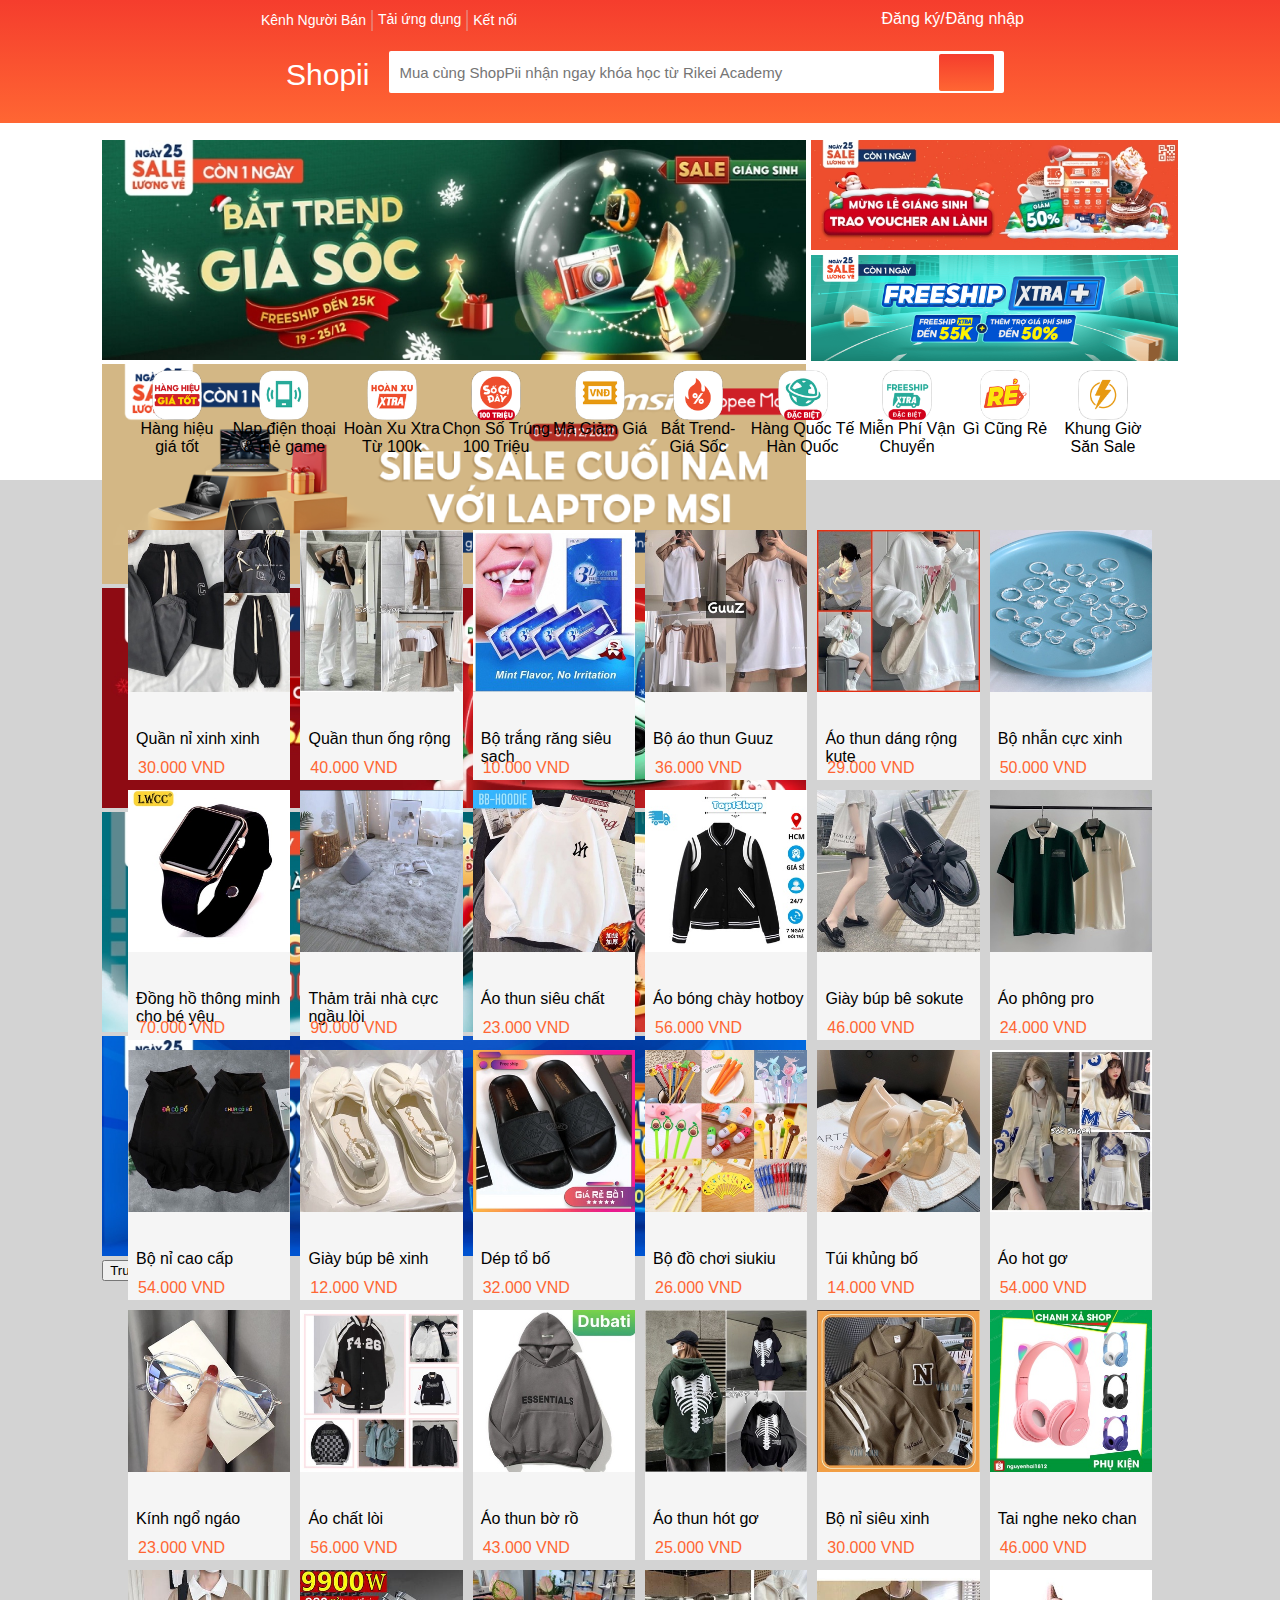
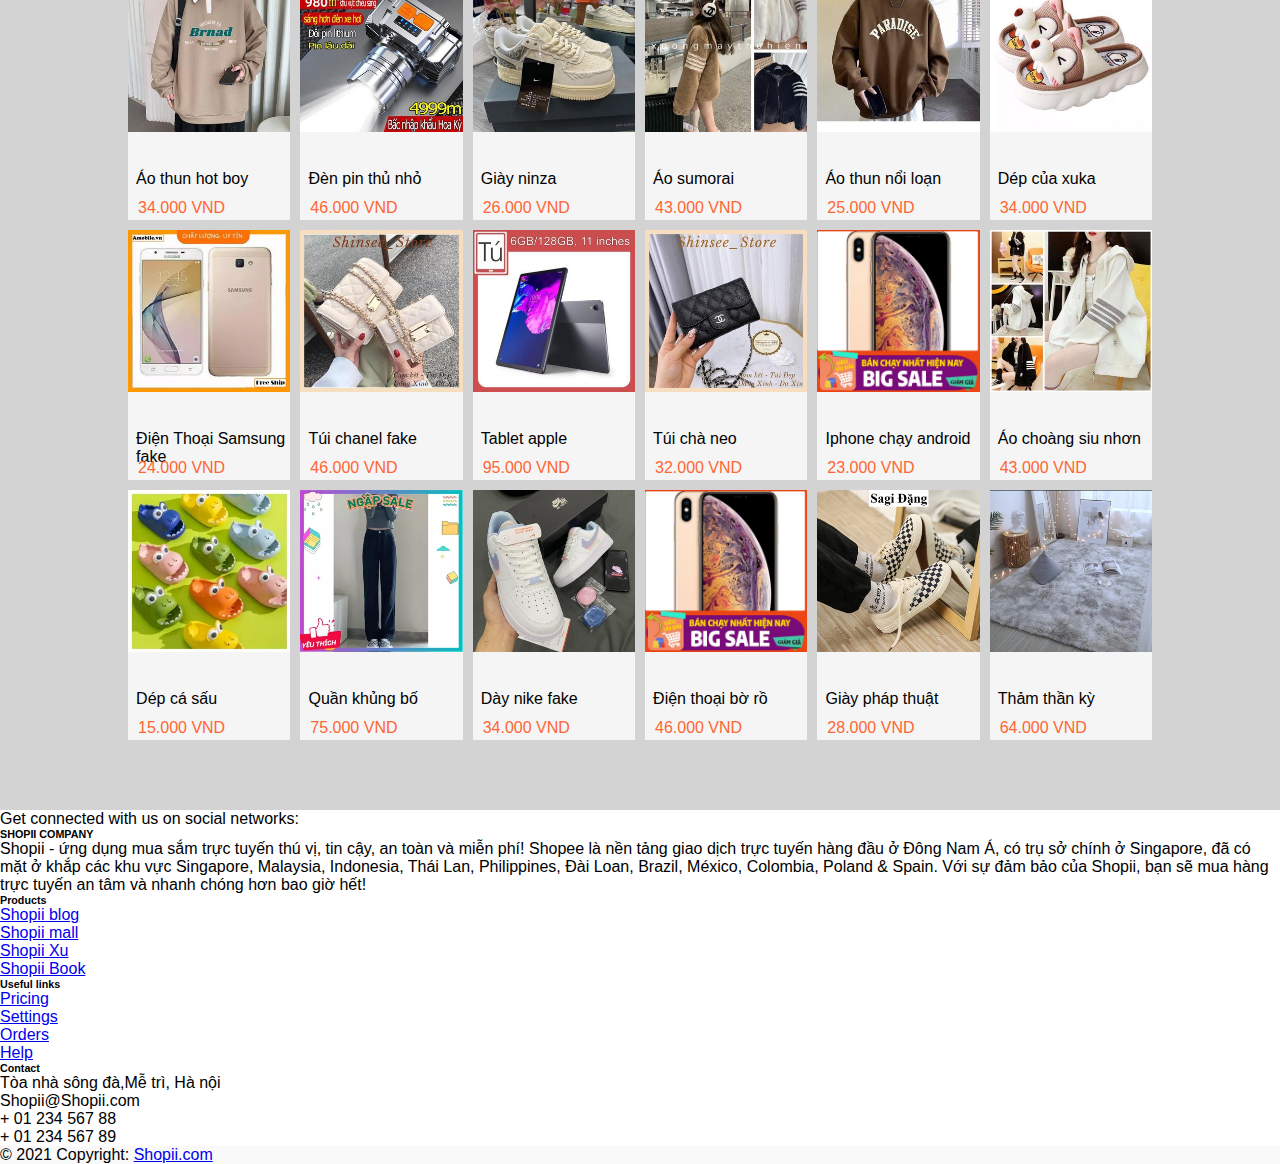
<file: Index.html>
<!DOCTYPE html>
<html lang="en">
<head>
    <meta charset="UTF-8">
    <meta http-equiv="X-UA-Compatible" content="IE=edge">
    <meta name="viewport" content="width=device-width, initial-scale=1.0">
    <title>Document</title>
    <link rel="stylesheet" href="style.css">
    <link rel="stylesheet" href="https://cdnjs.cloudflare.com/ajax/libs/font-awesome/6.2.1/css/all.min.css"
          integrity="sha512-MV7K8+y+gLIBoVD59lQIYicR65iaqukzvf/nwasF0nqhPay5w/9lJmVM2hMDcnK1OnMGCdVK+iQrJ7lzPJQd1w=="
          crossorigin="anonymous" referrerpolicy="no-referrer"/>
    <script
            src="https://cdn.jsdelivr.net/npm/bootstrap@5.2.2/dist/js/bootstrap.bundle.min.js"
            integrity="sha384-OERcA2EqjJCMA+/3y+gxIOqMEjwtxJY7qPCqsdltbNJuaOe923+mo//f6V8Qbsw3"
            crossorigin="anonymous"
    ></script>
    <link
            href="https://cdn.jsdelivr.net/npm/bootstrap@5.2.2/dist/css/bootstrap.min.css"
            rel="stylesheet"
            integrity="sha384-Zenh87qX5JnK2Jl0vWa8Ck2rdkQ2Bzep5IDxbcnCeuOxjzrPF/et3URy9Bv1WTRi"
            crossorigin="anonymous"
    />

</head>
<body>

<!--    Đây là phần đầu website-->
<div class="header">
    <div style="margin: auto;width: 60%">
        <div class="header-top" style="display: flex;width: 100%;justify-content: space-between">
            <div style="display: flex;">
                <div style="border-right: 2px solid rgba(214, 206, 206, 0.361);line-height: 1.2;"><a href="">Kênh Người
                    Bán</a></div>
                <div style="border-right: 2px solid rgba(214, 206, 206, 0.361);"><a href="">Tải ứng dụng </a></div>
                <div style="margin-left: 5px;color: white;font-size: 14px;line-height: 1.5;">Kết nối</div>
               <a href="https://www.facebook.com/"> <i style="line-height: 1.1;" class="fa-brands fa-facebook"></i></a>
               <a href="https://www.instagram.com/accounts/login/"> <i style="font-size: 18px;" class="fa-brands fa-square-instagram"></i></a>
            </div>

            <div style="display: flex;justify-self: flex-end"><i class="fa-solid fa-user-secret"></i>
                <div onclick="dangky()" style="color: white;margin-left: 20px;"  id="signUp">Đăng ký/</div>
                <div onclick="dangnhap()" style="color: white;margin-left: 1px;"  id="signIn">  Đăng nhập</div>
                <div style="color: white;margin-left: 1px;"  id="logOut">  Log Out</div>

            </div>

        </div>
        <div class="header-bottom" style="display: flex;align-items: center;width: 100%;">
            <div style="display: flex;margin-top: 15px;margin-left: 20px;"><i style="color: white;font-size: 45px;"
                                                                              class="fa-solid fa-bag-shopping"></i>
                <div style="font-size: 30px;color: white;line-height: 1.9;margin-left: 10px;">Shopii</div>
            </div>
            <div style="display: flex;align-items: center;width: 100%">
                <input id="timkiem" oninput="timKiem()" style="width:100%;height: 40px;margin-left: 20px;margin-right: 20px;margin-top: 10px;font-size: 15px;padding-left: 10px;border: none;outline: none;border-radius: 2px;"
                       placeholder="Mua cùng ShopPii nhận ngay khóa học từ Rikei Academy" type="text">
                <div style="width: 60px;height: 37px;background: linear-gradient(-180deg,#f53d2d,#f63);margin-top: 10px;margin-left: -85px;position: relative;border-radius: 2px;text-align: center;">
                    <i style="color: white;line-height: 1.9;font-size: 20px;"  class="fa-solid fa-magnifying-glass"></i>
                </div>
                <i onclick="products()" style="color: white;font-size: 25px;margin-left: 30px;cursor: pointer" class="fa-solid fa-cart-shopping"></i>
            </div>
        </div>
    </div>


</div>
<!--            // slidesShow-->
<div class="bodyWed" style="height: 2280px;width: 100%;background-color:lightgray ;margin-top: 130px">
    <div class="gioithieu"
         style="width: 100%;height: 350px;background-color: white;display: flex;flex-direction: column;align-items: center">

        <div style="width: 100%;height: 230px;display: flex;justify-content: center;margin-top: 10px">

            <div style="width:55%;">
                <div
                        id="carouselExampleInterval"
                        class="carousel slide"
                        data-bs-ride="carousel"
                        style="display:block ;"
                >

                    <div class="carousel-inner">
                        <div class="carousel-item" data-bs-interval="2500">
                            <img
                                    style="height: 220px; width: 100%"
                                    src="img/7e42ebe27d5ca6c66ee855642bfcfca1_xxhdpi (1).jpg"
                                    alt=""
                            />
                        </div>

                        <div class="carousel-item" data-bs-interval="2500">


                            <img src="img/ac8661f21b808505cffc5847b3d1523b_xxhdpi.png" height="220" width="100%"/>

                        </div>
                        <div class="carousel-item" data-bs-interval="2500">
                            <img
                                    style="height: 220px; width: 100%"
                                    src="img/75b81c01bab297130b746240fe88c0ed_xxhdpi.jpg"
                                    alt=""
                            />
                        </div>
                        <div class="carousel-item active" data-bs-interval="2500">


                            <img src="img/bac2d853bd7d3191d836e7309963b5e9_xxhdpi.jpg" height="220" width="100%"/>
                        </div>
                        <div class="carousel-item" data-bs-interval="2500">
                            <img
                                    style="height: 220px; width: 100%"
                                    src="img/528b7eb721b45a110e4ec3960ee68b5a_xxhdpi.jpg"
                                    alt=""
                            />
                        </div>
                        <button
                                class="carousel-control-prev"
                                type="button"
                                data-bs-target="#carouselExampleInterval"
                                data-bs-slide="prev"
                        >
                            <span class="carousel-control-prev-icon" aria-hidden="true"></span>
                            <span class="visually-hidden"
                            ><font style="vertical-align: inherit"
                            ><font style="vertical-align: inherit">Trước</font></font
                            ></span
                            >
                        </button>
                        <button
                                class="carousel-control-next"
                                type="button"
                                data-bs-target="#carouselExampleInterval"
                                data-bs-slide="next"
                        >
                            <span class="carousel-control-next-icon" aria-hidden="true"></span>
                            <span class="visually-hidden"
                            ><font style="vertical-align: inherit"
                            ><font style="vertical-align: inherit">Tiếp theo</font></font
                            ></span
                            >
                        </button>
                    </div>


                </div>

            </div>

            <div style="display: flex;flex-direction: column">

                <img style="height: 110px;margin-left: 5px" src="./img/18deef0b31f2708f914fab6d066124a0_xhdpi.jpg"
                     alt="">
                <img style="height: 106px;margin-left: 5px;margin-top: 5px"
                     src="./img/80a762b155e26f39c88a8ea143a9d059_xhdpi.png" alt="">

            </div>
        </div>
        <div id="listImg" style="width: 80%;height: 50px;display: flex">
            <div class="sun"><img src="./img/8d6d5ee795e7675fed39d31ba04c3b92_xhdpi.png" alt="">
                <div style="text-align: center;">Hàng hiệu giá tốt</div>
            </div>
            <div class="sun"><img src="./img/9df57ba80ca225e67c08a8a0d8cc7b85_xhdpi.png" alt="">
                <div style="text-align: center;">Nạp điện thoại & thẻ game</div>
            </div>
            <div class="sun"><img src="./img/21a4856d1fecd4eda143748661315dba_xhdpi.png" alt="">
                <div style="text-align: center;">Hoàn Xu Xtra Từ 100k</div>
            </div>
            <div class="sun"><img src="./img/35a9ed05969cbeb71f4ef7ca622ee3eb_xhdpi.png" alt="">
                <div style="text-align: center;">Chọn Số Trúng 100 Triệu</div>
            </div>
            <div class="sun"><img src="./img/80dcfaf633608774229c32d8058b84e5_xhdpi.png" alt="">
                <div style="text-align: center;">Mã Giảm Giá</div>
            </div>
            <div class="sun"><img src="./img/1975fb1af4ae3c22878d04f6f440b6f9_xhdpi.png" alt="">
                <div style="text-align: center;">Bắt Trend-Giá Sốc</div>
            </div>
            <div class="sun"><img src="./img/29961f92098bc9153b88332110a91c87_xhdpi.png" alt="">
                <div style="text-align: center;">Hàng Quốc Tế Hàn Quốc</div>
            </div>
            <div class="sun"><img src="./img/a8d76bca057ba0b117dcf8e1ef068d16_xhdpi.png" alt="">
                <div style="text-align: center;">Miễn Phí Vận Chuyển</div>
            </div>
            <div class="sun"><img src="./img/b3535d7e56c58c4ebe9a87672d38cc5e_xhdpi.png" alt="">
                <div style="text-align: center;">Gì Cũng Rẻ</div>
            </div>
            <div class="sun"><img src="./img/e4a404283b3824c211c1549aedd28d5f_xhdpi.png" alt="">
                <div style="text-align: center;">Khung Giờ Săn Sale</div>
            </div>


        </div>

    </div>

<!--    Đây là danh mục các sản phẩm-->
    <div class="contentItem">


    </div>


</div>


<!--phần đuôi website-->
<div class="footer">
    <footer class="text-center text-lg-start bg-white text-muted">
        <!-- Section: Social media -->
        <section class="d-flex justify-content-center justify-content-lg-between p-4 border-bottom">
            <!-- Left -->
            <div class="me-5 d-none d-lg-block">
                <span>Get connected with us on social networks:</span>
            </div>
            <!-- Left -->

            <!-- Right -->
            <div>
                <a href="" class="me-4 link-secondary">
                    <i class="fab fa-facebook-f"></i>
                </a>
                <a href="" class="me-4 link-secondary">
                    <i class="fab fa-twitter"></i>
                </a>
                <a href="" class="me-4 link-secondary">
                    <i class="fab fa-google"></i>
                </a>
                <a href="" class="me-4 link-secondary">
                    <i class="fab fa-instagram"></i>
                </a>
                <a href="" class="me-4 link-secondary">
                    <i class="fab fa-linkedin"></i>
                </a>
                <a href="" class="me-4 link-secondary">
                    <i class="fab fa-github"></i>
                </a>
            </div>
            <!-- Right -->
        </section>
        <!-- Section: Social media -->

        <!-- Section: Links  -->
        <section class="">
            <div class="container text-center text-md-start mt-5">
                <!-- Grid row -->
                <div class="row mt-3">
                    <!-- Grid column -->
                    <div class="col-md-3 col-lg-4 col-xl-3 mx-auto mb-4">
                        <!-- Content -->
                        <h6 class="text-uppercase fw-bold mb-4">
                            <i class="fas fa-gem me-3 text-secondary"></i>SHOPII COMPANY
                        </h6>
                        <p>
                            Shopii - ứng dụng mua sắm trực tuyến thú vị, tin cậy, an toàn và miễn phí! Shopee là nền tảng giao dịch trực tuyến hàng đầu ở Đông Nam Á, có trụ sở chính ở Singapore, đã có mặt ở khắp các khu vực Singapore, Malaysia, Indonesia, Thái Lan, Philippines, Đài Loan, Brazil, México, Colombia, Poland & Spain. Với sự đảm bảo của Shopii, bạn sẽ mua hàng trực tuyến an tâm và nhanh chóng hơn bao giờ hết!
                        </p>
                    </div>
                    <!-- Grid column -->

                    <!-- Grid column -->
                    <div class="col-md-2 col-lg-2 col-xl-2 mx-auto mb-4">
                        <!-- Links -->
                        <h6 class="text-uppercase fw-bold mb-4">
                            Products
                        </h6>
                        <p>
                            <a href="#!" class="text-reset">Shopii blog</a>
                        </p>
                        <p>
                            <a href="#!" class="text-reset">Shopii mall</a>
                        </p>
                        <p>
                            <a href="#!" class="text-reset">Shopii Xu</a>
                        </p>
                        <p>
                            <a href="#!" class="text-reset">Shopii Book</a>
                        </p>
                    </div>
                    <!-- Grid column -->

                    <!-- Grid column -->
                    <div class="col-md-3 col-lg-2 col-xl-2 mx-auto mb-4">
                        <!-- Links -->
                        <h6 class="text-uppercase fw-bold mb-4">
                            Useful links
                        </h6>
                        <p>
                            <a href="#!" class="text-reset">Pricing</a>
                        </p>
                        <p>
                            <a href="#!" class="text-reset">Settings</a>
                        </p>
                        <p>
                            <a href="#!" class="text-reset">Orders</a>
                        </p>
                        <p>
                            <a href="#!" class="text-reset">Help</a>
                        </p>
                    </div>
                    <!-- Grid column -->

                    <!-- Grid column -->
                    <div class="col-md-4 col-lg-3 col-xl-3 mx-auto mb-md-0 mb-4">
                        <!-- Links -->
                        <h6 class="text-uppercase fw-bold mb-4">Contact</h6>
                        <p><i class="fas fa-home me-3 text-secondary"></i> Tòa nhà sông đà,Mễ trì, Hà nội</p>
                        <p>
                            <i class="fas fa-envelope me-3 text-secondary"></i>
                            Shopii@Shopii.com
                        </p>
                        <p><i class="fas fa-phone me-3 text-secondary"></i> + 01 234 567 88</p>
                        <p><i class="fas fa-print me-3 text-secondary"></i> + 01 234 567 89</p>
                    </div>
                    <!-- Grid column -->
                </div>
                <!-- Grid row -->
            </div>
        </section>
        <!-- Section: Links  -->

        <!-- Copyright -->
        <div class="text-center p-4" style="background-color: rgba(0, 0, 0, 0.025);">
            © 2021 Copyright:
            <a class="text-reset fw-bold" href="https://mdbootstrap.com/">Shopii.com</a>
        </div>
        <!-- Copyright -->
    </footer>
</div>
<!-- Footer -->

<!-- Footer -->


</div>


</body>
<script src="index.js"></script>

</html>
</file>
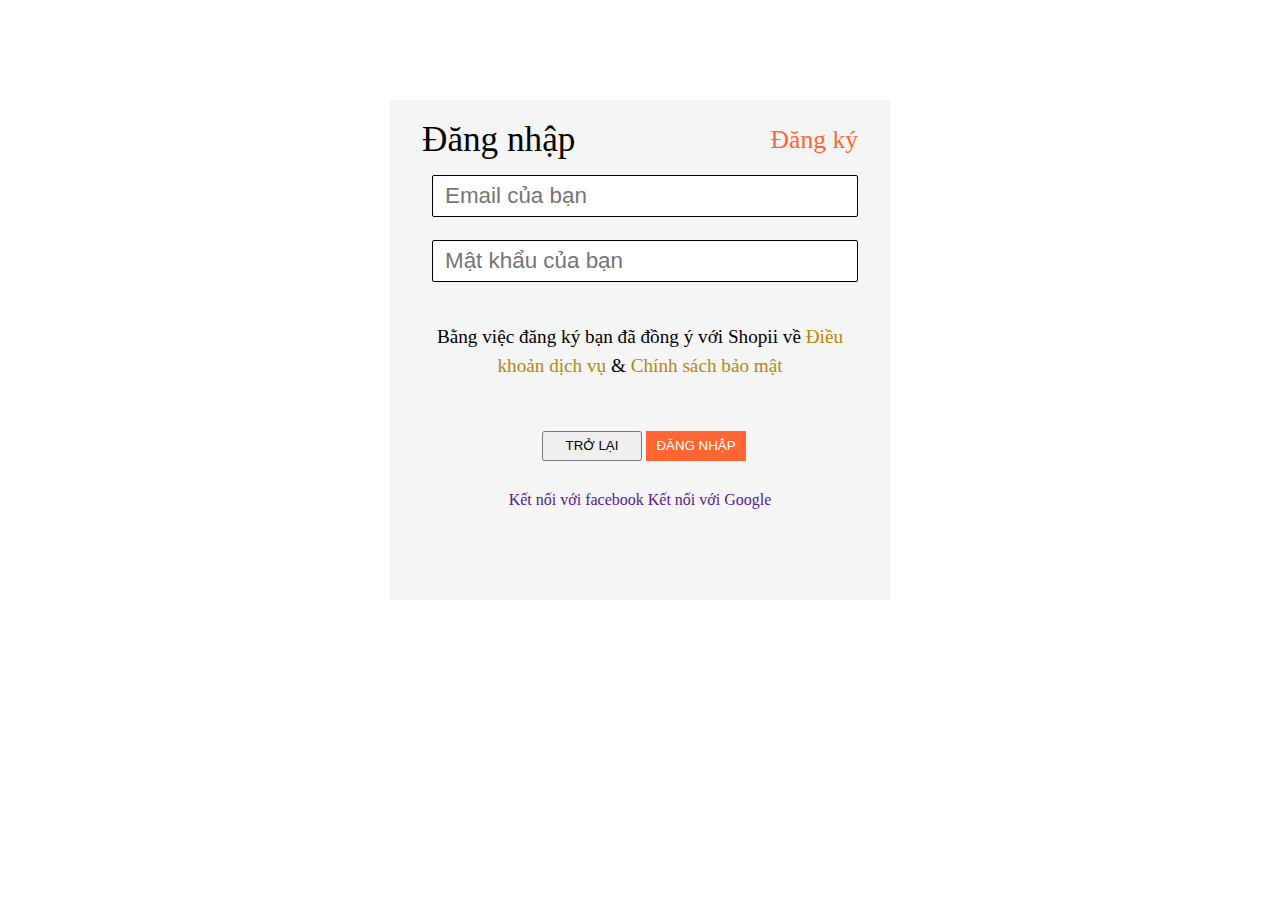
<file: login.html>
<!DOCTYPE html>
<html lang="en">
<head>
    <meta charset="UTF-8">
    <title>Title</title>
    <link rel="stylesheet" href="Register.css">
</head>
<link rel="stylesheet" href="https://cdnjs.cloudflare.com/ajax/libs/font-awesome/6.2.1/css/all.min.css"
      integrity="sha512-MV7K8+y+gLIBoVD59lQIYicR65iaqukzvf/nwasF0nqhPay5w/9lJmVM2hMDcnK1OnMGCdVK+iQrJ7lzPJQd1w=="
      crossorigin="anonymous" referrerpolicy="no-referrer"/>
<body>

<!--authen form-->
<div class="auth-form">
    <div class="auth-form_container">

        <div class="auth-form_header">
            <h3 class="auth-form_heading">Đăng nhập</h3>
            <span onclick="dangky()" style="cursor: pointer" class="auth-form_switch-btn">Đăng ký</span>
        </div>

        <div class="auth-form_form">
            <div class="auth-form_group">
                <input type="text" class="auth-form_input" id="email" placeholder="Email của bạn">
                <span id="emailerror">  Email không chính xác</span>
            </div>
            <div class="auth-form_group">
                <input type="password" class="auth-form_input" id="password" placeholder="Mật khẩu của bạn">
                <span id="passworderror">Mật khẩu phải lớn hơn 8 ký tự</span>
            </div>

        </div>
        <div class="auth-form_aside">
            <p class="auth-form_policy-text">Bằng việc đăng ký bạn đã đồng ý với Shopii về <a href="" class="auth-form_policy-link">Điều
                khoản dịch vụ</a> &
                <a href="" class="auth-form_policy-link">Chính sách bảo mật</a></p>
        </div>
        <div class="auth-form_control">
            <button onclick="trangchu()" class="btn">TRỞ LẠI</button>
            <button class="btn--primary" id="login">ĐĂNG NHẬP</button>
        </div>
    </div>


    <div class="auth-form_sosials">
        <a href="" class="btn btn--with-icon">
            <i class="fa-brands fa-square-facebook"></i>Kết nối với facebook
        </a>
        <a href="" class="btn btn--with-icon">
            <i class="fa-brands fa-square-google-plus"></i>Kết nối với Google
        </a>
    </div>
</div>

</body>

<script src="./Login.js"></script>

</html>
</file>
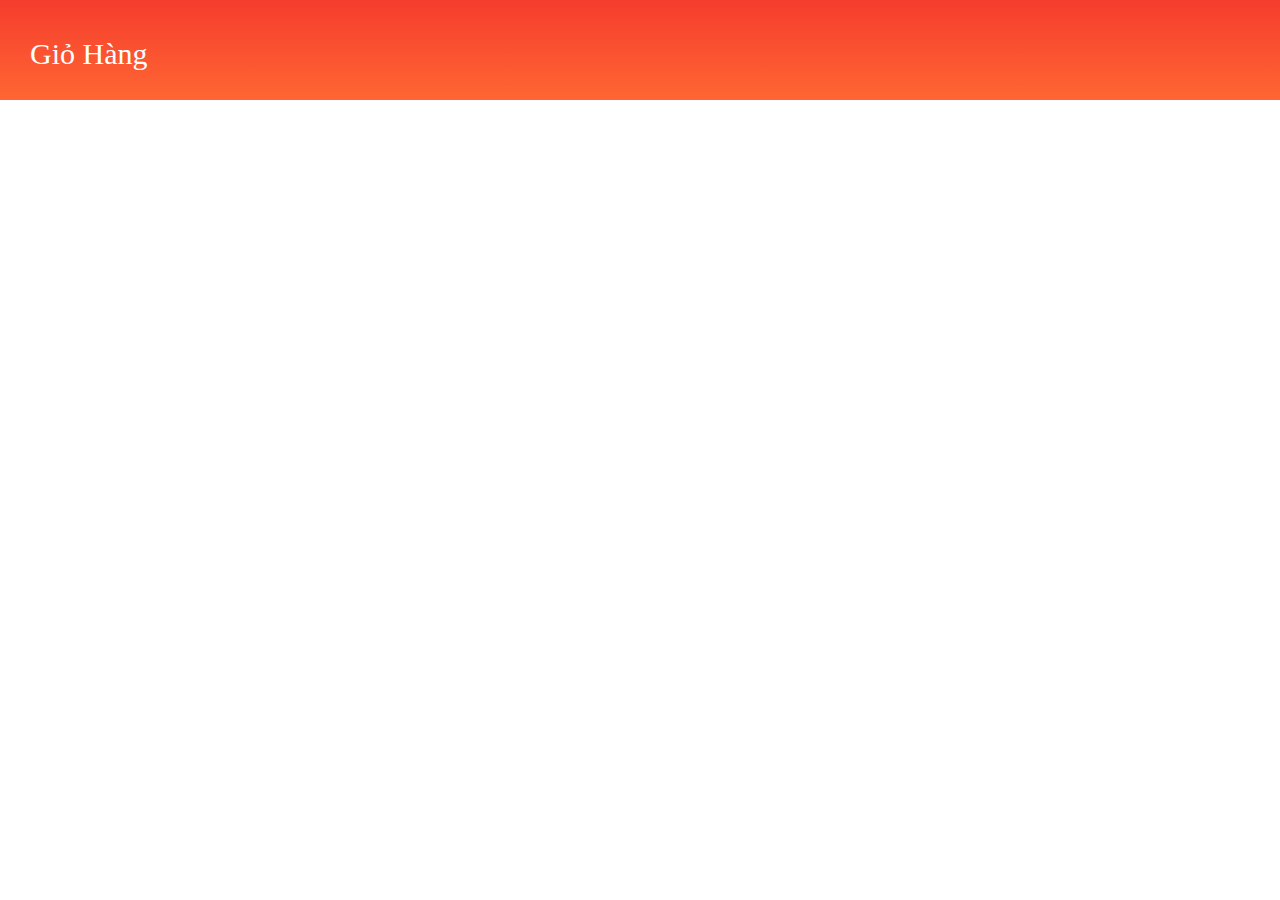
<file: Productlist.html>
<!doctype html>
<html lang="en">
<head>
    <meta charset="UTF-8">
    <meta name="viewport"
          content="width=device-width, user-scalable=no, initial-scale=1.0, maximum-scale=1.0, minimum-scale=1.0">
    <meta http-equiv="X-UA-Compatible" content="ie=edge">
    <title>Document</title>
    <link rel="stylesheet" href="https://cdnjs.cloudflare.com/ajax/libs/font-awesome/6.2.1/css/all.min.css"
          integrity="sha512-MV7K8+y+gLIBoVD59lQIYicR65iaqukzvf/nwasF0nqhPay5w/9lJmVM2hMDcnK1OnMGCdVK+iQrJ7lzPJQd1w=="
          crossorigin="anonymous" referrerpolicy="no-referrer"/>
    <link rel="stylesheet" href="Productlist.css">
</head>
<body>
<div style="width: 100%;height: 100px;background: linear-gradient(-180deg, #f53d2d, #f63)">
    <div onclick="home()" style="display: flex;padding-top: 25px;margin-left: 20px;"><i style="color: white;font-size: 45px;cursor: pointer"
                                                                      class="fa-solid fa-bag-shopping"></i>
        <div onclick="home()" style="font-size: 30px;color: white;line-height: 1.9;margin-left: 10px;cursor: pointer">Giỏ Hàng</div>
    </div>

</div>

<div id="listProduct"  style="margin: 20px 50px">




</div>

</body>
<script src="./Productlist.js"></script>
</html>
</file>
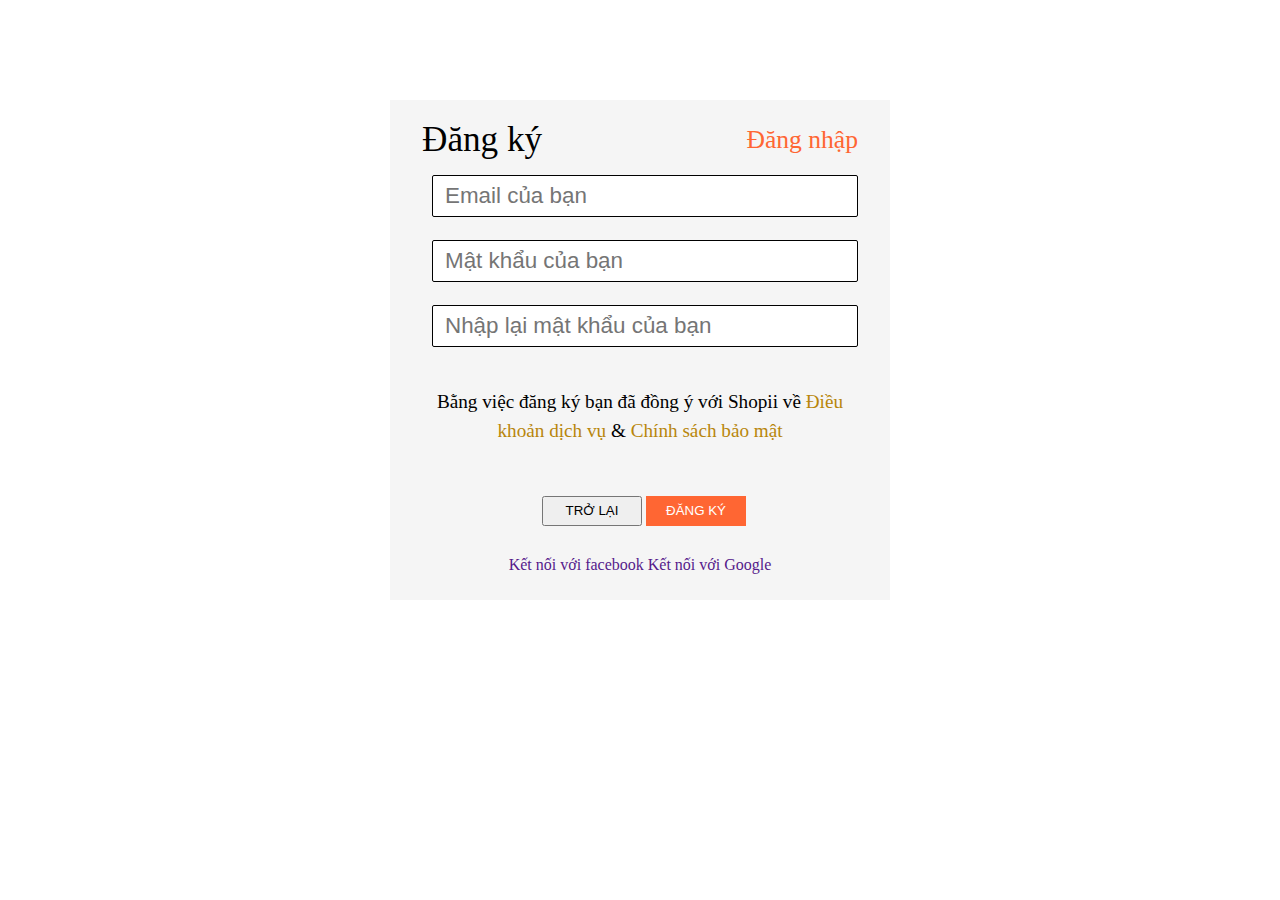
<file: Register.html>
<!DOCTYPE html>
<html lang="en">
<head>
    <meta charset="UTF-8">
    <title>Title</title>
    <link rel="stylesheet" href="Register.css">
</head>
<link rel="stylesheet" href="https://cdnjs.cloudflare.com/ajax/libs/font-awesome/6.2.1/css/all.min.css"
      integrity="sha512-MV7K8+y+gLIBoVD59lQIYicR65iaqukzvf/nwasF0nqhPay5w/9lJmVM2hMDcnK1OnMGCdVK+iQrJ7lzPJQd1w=="
      crossorigin="anonymous" referrerpolicy="no-referrer"/>
<body>

<!--authen form-->
<div class="auth-form">
    <div class="auth-form_container">

        <div class="auth-form_header">
            <h3 class="auth-form_heading">Đăng ký</h3>
            <span onclick="dangnhap()" style="cursor: pointer" class="auth-form_switch-btn">Đăng nhập</span>
        </div>

        <div class="auth-form_form">
            <div class="auth-form_group">
                <input type="text" class="auth-form_input" id="email" placeholder="Email của bạn">
                <span>  Email không chính xác</span>
            </div>
            <div class="auth-form_group">
                <input type="password" class="auth-form_input" id="password" placeholder="Mật khẩu của bạn">
                <span id ="passwordMSG">Mật khẩu phải lớn hơn 8 ký tự</span>
            </div>
            <div class="auth-form_group">
                <input type="password" class="auth-form_input" id="comfirmPassword" placeholder="Nhập lại mật khẩu của bạn">
                <span id="Repassword">Mật khẩu nhập lại không chính xác</span>
            </div>
        </div>
        <div class="auth-form_aside">
            <p class="auth-form_policy-text">Bằng việc đăng ký bạn đã đồng ý với Shopii về <a href="" class="auth-form_policy-link">Điều
                khoản dịch vụ</a> &
                <a href="" class="auth-form_policy-link">Chính sách bảo mật</a></p>
        </div>

        <div class="auth-form_control">
            <button onclick="trangchu()" class="btn">TRỞ LẠI</button>
            <button class="btn--primary" id="btnRegister" >ĐĂNG KÝ</button>
        </div>
    </div>


    <div class="auth-form_sosials">
        <a href="" class="btn btn--with-icon">
            <i class="fa-brands fa-square-facebook"></i>Kết nối với facebook
        </a>
        <a href="" class="btn btn--with-icon">
            <i class="fa-brands fa-square-google-plus"></i>Kết nối với Google
        </a>
    </div>
</div>

</body>

<script src="./Register.js"></script>


</html>
</file>
<file: style.css>
* {
    margin: 0;
    font-family: 'Gill Sans', 'Gill Sans MT', Calibri, 'Trebuchet MS', sans-serif;
    user-select: none;
    /*user-select nghĩa là không cho bôi đen*/
}



.header {
    height: 123px;
    width: 100%;
    background: linear-gradient(-180deg, #f53d2d, #f63);
    box-sizing: border-box;

    position: fixed;
    top: 0;
    left: 0;
    right: 0;
    transform: translateZ(0);
    z-index: 100;
}

.header-top a {
    text-decoration: none;
    color: white;
    margin-right: 5px;
    margin-left: 5px;
    font-size: 14px;
}

.header-top {
    padding-top: 10px;
}

.header-top i {
    color: white;
    margin-left: 5px;
}

.sun img {
    width: 50px;
    margin: 0 24px;


}

.sun {
    display: flex;
    flex-direction: column;
    align-items: center;
}

/*Danh mục sản phẩm*/
.contentItem {
    position: absolute;
    width: 80%;
    left: 10%;
    margin-top: 50px;
    min-height: 400px;
    display: grid;
    grid-template-columns: 1fr 1fr 1fr 1fr 1fr 1fr;
    grid-auto-rows: 250px;
    gap: 10px;

}

.item {
    background-color: whitesmoke;
    position: relative;

}

.item .img {
    position: absolute;
    width: 100%;

    box-sizing: border-box;

}

.item .img img {
    width: 100%;
    height: 70%;
    object-fit: cover;

}

.item span {

    position: absolute;
    top: 80%;
    left: 55%;
    transform: translate(-50%);
    /*chỗ này căn chữ vào giữa*/
    width: 100%;

}

.price {
    position: absolute;
    width: 100%;
    height: 25px;

    bottom: 0px;
    line-height: 25px;
    /*đây là chỉnh chiều cao chữ đúng bằng chiều cao div chứa nó*/
}

.price span {
    position: relative;
    top: 0px;
    width: 50%;
    height: 100%;
    left: 10px;
    color: #ff6633;
}

.price i {
    position: absolute;
    right: 20px;
    line-height: 25px;


}
#logOut{
    position: relative;
    left: 30px;
    cursor: pointer;
}
</file>
<file: Register.css>
*{
    margin: 0;
    user-select: none;
}

.auth-form{
    width: 500px;
    height: 500px;
    background-color: whitesmoke;
    margin: auto;
    margin-top: 100px;
}
.auth-form_container{
    padding: 0 32px;
}
.auth-form_header{
    display: flex;
    align-items: center;
    justify-content: space-between;
    padding-top: 20px;
}
.auth-form_heading{
    font-size: 2.2rem;
    font-weight: 400;
    color: black;
}
.auth-form_switch-btn{
    font-size: 1.6rem;
    font-weight: 400;
    color: #ff6633;

}
.auth-form_form span{
    color: red;
    font-size: 20px;
    margin: 10px;
visibility:hidden;

}
.auth-form_form{
    margin-top: 15px;
    margin-left: 10px;
}
.auth-form_input{
    width: 400px;
    height: 40px;

    padding: 0 12px;
    font-size: 1.4rem;
    border: 1px solid;
    border-radius: 2px;
    outline: none;
}


.auth-form_aside{
    margin-top: 18px;

}
.auth-form_policy-text{
    font-size: 1.2rem;
    line-height: 1.8rem;
    text-align: center;
    padding: 0 12px;
}
.auth-form_policy-link{
    text-decoration: none;
    color: darkgoldenrod;
}
.auth-form_control{
    margin-top: 50px;
    margin-left: 120px;
}

.btn{
    width: 100px;
    height: 30px;
    cursor: pointer;
}

.btn--primary{
 background-color: #ff6633;
    color: white;
    border: none;
    width: 100px;
    height: 30px;
    cursor: pointer;
}
.auth-form_sosials{
text-align: center;
    margin-top: 30px;
}
.auth-form_sosials a{
    text-decoration: none;

}
</file>
<file: Productlist.css>
*{
    margin: 0;
}
.sp{
    border-bottom: 2px solid lightgray;
}
.sp input{
    height: 15px;
    width: 50px;
    margin-top: 85px;
    margin-left: 20px;
}
.gia{
    min-width: 500px;
    font-size: 20px;
    display: flex;
    flex-direction: column;
    justify-content: center;
    margin-left: 20px;
    justify-content: space-evenly;

}
.tt{
    display: flex;
    height: 35px;
    padding: 0 10px;
    margin-top: 80px;
    margin-left: 50px;
    border: 2px solid rgba(201, 22, 22, 0.64);
    background-color: white;
    color: #f53d2d;
    line-height: 2.4;
    border-radius: 5px;

}
.tt:hover{
    background-color: #f53d2d;
    color:white ;
    cursor: pointer;
}
.xx{
    display: flex;
    height: 35px;
    padding: 0 10px;
    margin-top: 10px;
    margin-left: 50px;
    border: 2px solid gray;
    background-color: white;
    color: gray;
    line-height: 2.4;
    border-radius: 5px;

}
.xx:hover{
    background-color: lightgray;
    color:white ;
    cursor: pointer;
}
</file>
